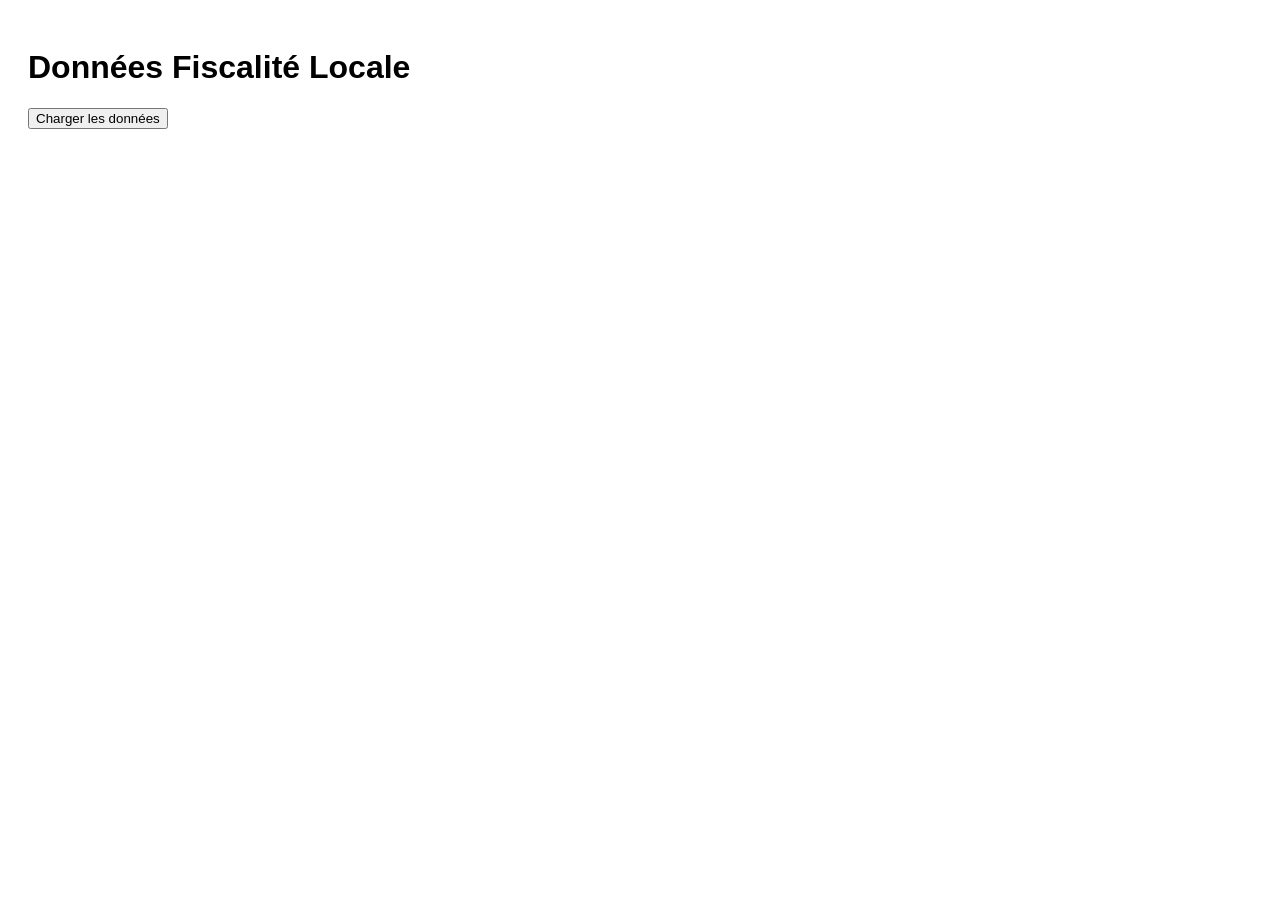
<file: mon_api/index.html>
<!DOCTYPE html>
<html lang="fr">
<head>
    <meta charset="UTF-8">
    <title>Fiscalité Locale</title>
    <style>
        body { font-family: Arial; padding: 20px; }
        table { border-collapse: collapse; width: 100%; }
        th, td { border: 1px solid #ddd; padding: 8px; }
        th { background-color: #f2f2f2; }
    </style>
</head>
<body>

<h1>Données Fiscalité Locale</h1>

<button onclick="chargerDonnees()">Charger les données</button>

<table id="table">
    <thead>
        <tr id="header"></tr>
    </thead>
    <tbody id="body"></tbody>
</table>
<script src="requete_API.js"></script>

</body>
</html>
</file>
